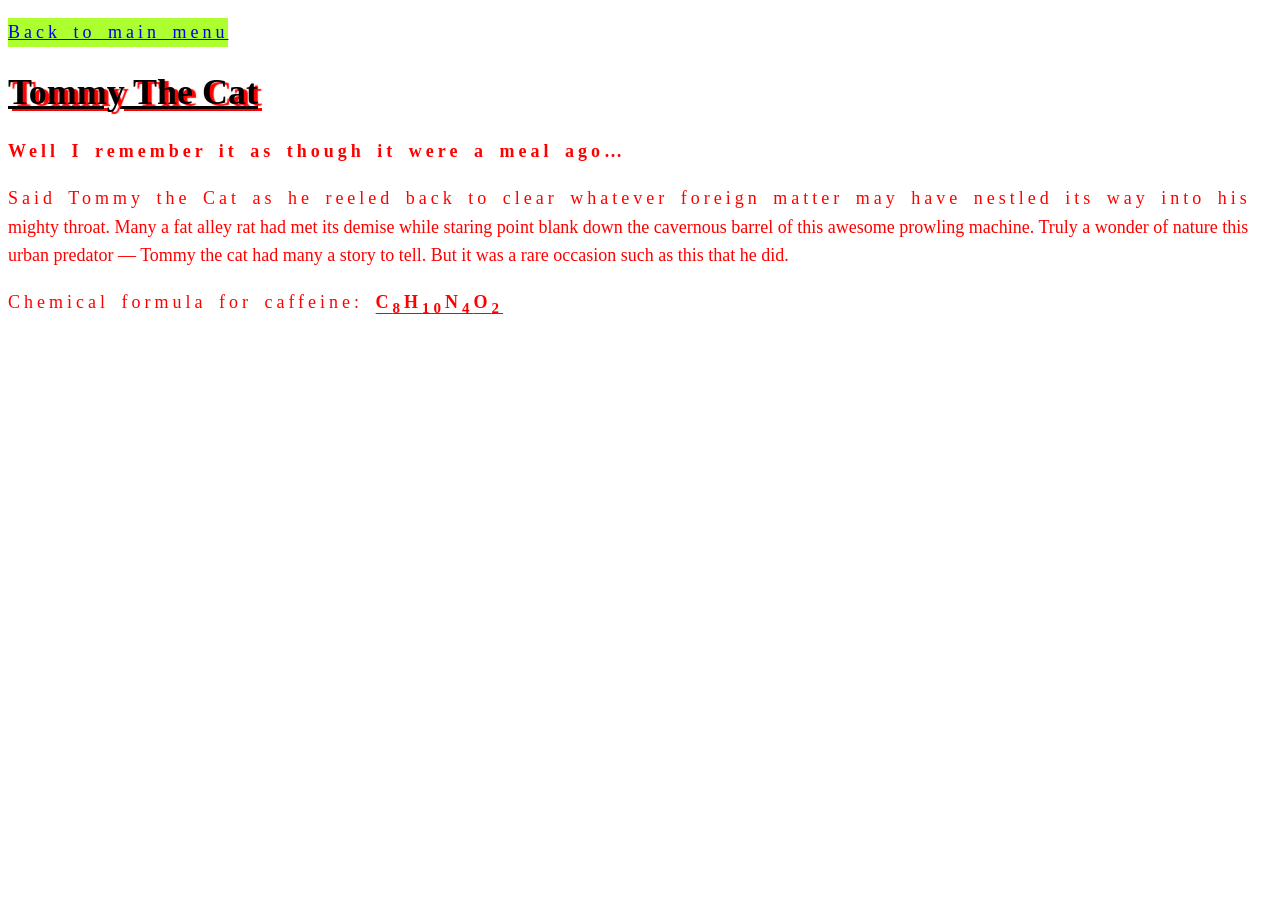
<file: test1.html>
<!doctype html>
<html lang="en">
  <head>
    <meta charset="utf-8" />
    <meta viewport="width=device-width" />
    <title>Change Title to suit project</title>
    <link href="./styles/styleT1.css" rel="stylesheet" type="text/css" />
    <script defer src=""></script>
  </head>

  <body>
    <p class="back"><a href="index.html">Back to main menu</a></p>
    <!--Put your code below here-->

    <h1>Tommy the cat</h1>

    <p>Well I remember it as though it were a meal ago…</p>

    <p>
      Said Tommy the Cat as he reeled back to clear whatever foreign matter may
      have nestled its way into his mighty throat. Many a fat alley rat had met
      its demise while staring point blank down the cavernous barrel of this
      awesome prowling machine. Truly a wonder of nature this urban predator —
      Tommy the cat had many a story to tell. But it was a rare occasion such as
      this that he did.
    </p>

    <p>
      Chemical formula for caffeine:
      <strong class="chemicals"
        >C<sub>8</sub>H<sub>10</sub>N<sub>4</sub>O<sub>2</sub></strong
      >
    </p>
  </body>
</html>
</file>
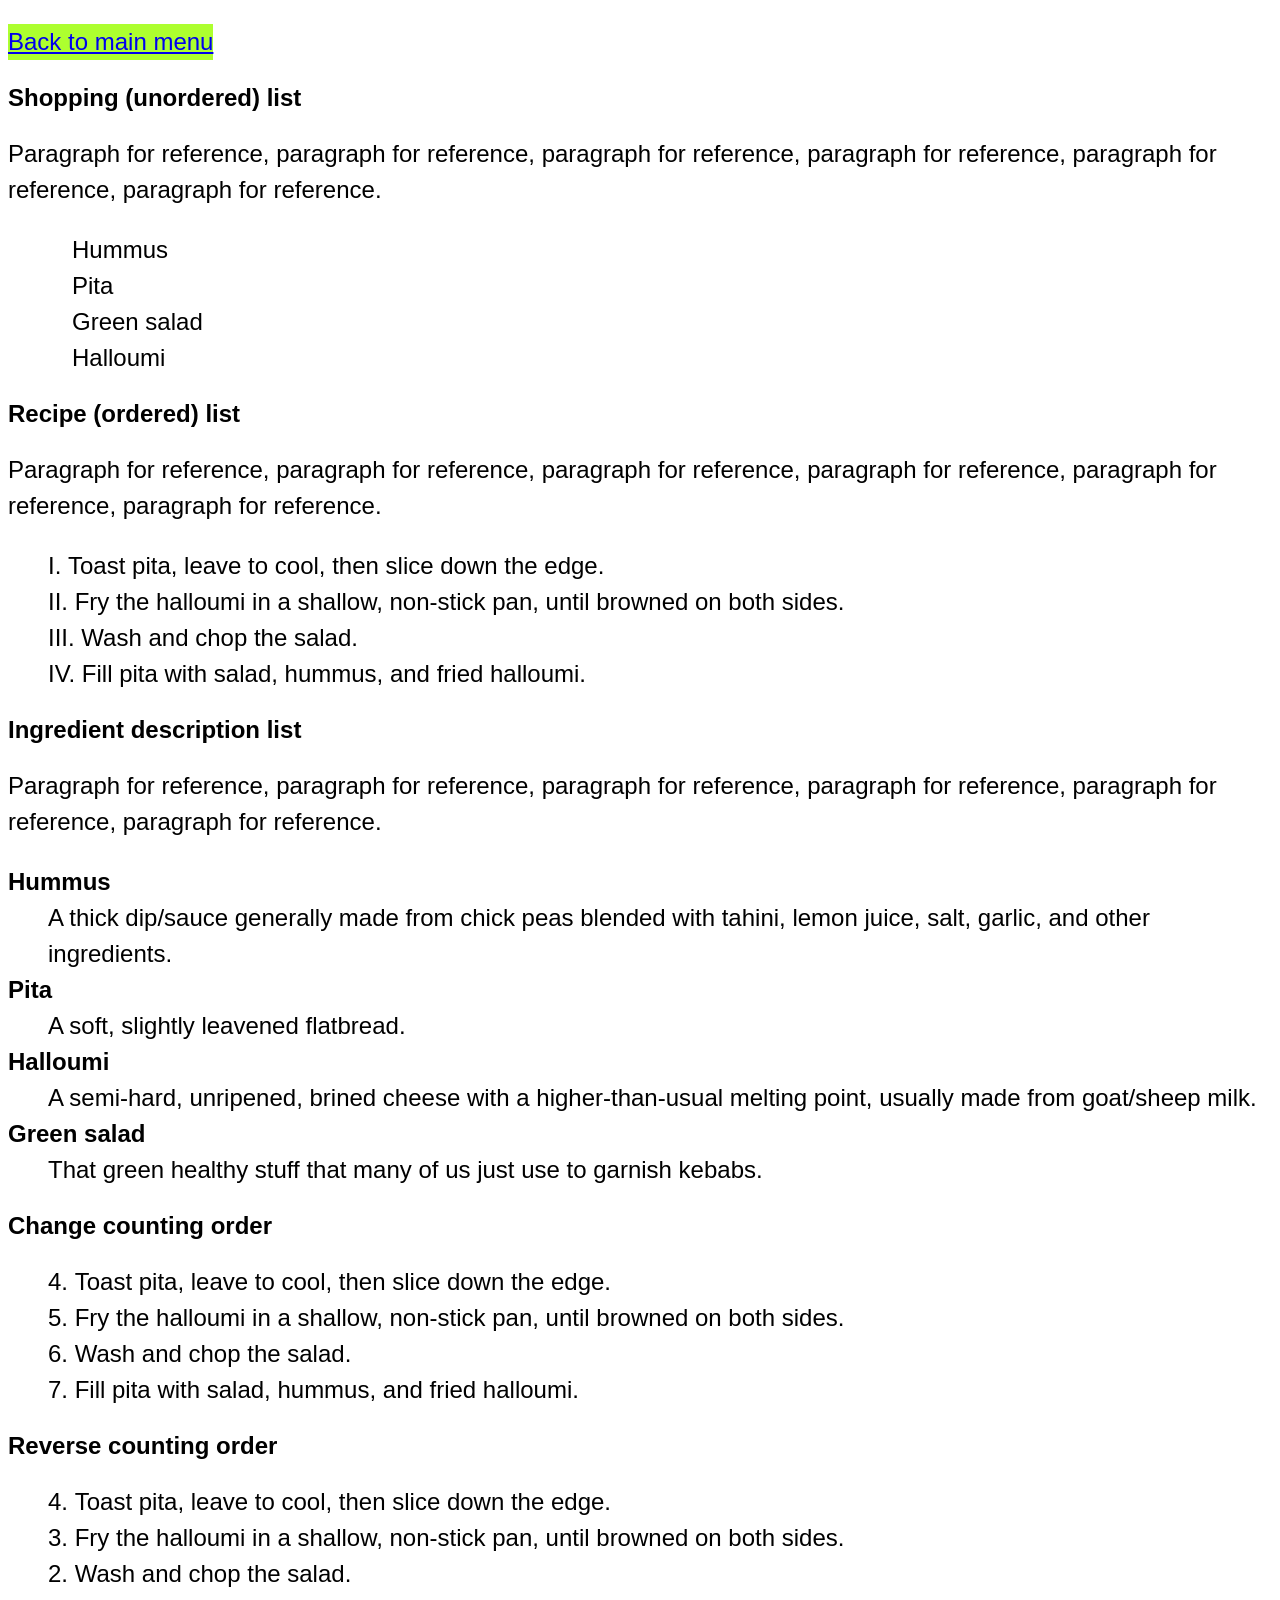
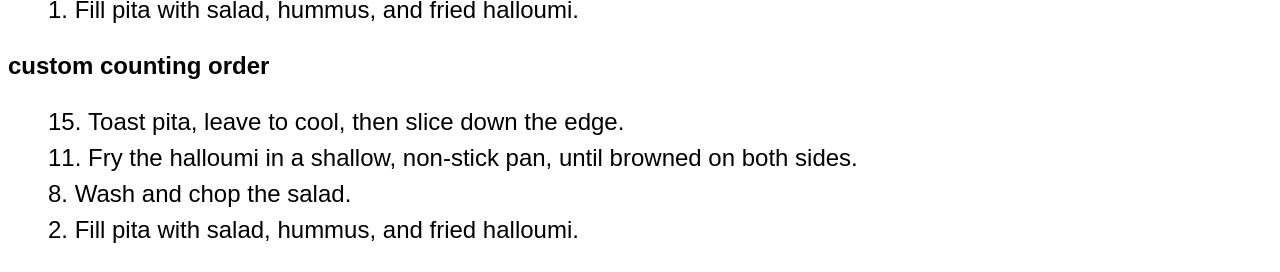
<file: test2.html>
<!doctype html>
<html lang="en">
  <head>
    <meta charset="utf-8" />
    <meta viewport="width=device-width" />
    <title>Change Title to suit project</title>
    <link href="./styles/styleT2.css" rel="stylesheet" type="text/css" />
    <script defer src=""></script>
  </head>

  <body>
    <p class="back"><a href="index.html">Back to main menu</a></p>
    <!--Put your code below here-->

    <h2>Shopping (unordered) list</h2>

    <p>
      Paragraph for reference, paragraph for reference, paragraph for reference,
      paragraph for reference, paragraph for reference, paragraph for reference.
    </p>

    <ul>
      <li>Hummus</li>
      <li>Pita</li>
      <li>Green salad</li>
      <li>Halloumi</li>
    </ul>

    <h2>Recipe (ordered) list</h2>

    <p>
      Paragraph for reference, paragraph for reference, paragraph for reference,
      paragraph for reference, paragraph for reference, paragraph for reference.
    </p>

    <ol>
      <li>Toast pita, leave to cool, then slice down the edge.</li>
      <li>
        Fry the halloumi in a shallow, non-stick pan, until browned on both
        sides.
      </li>
      <li>Wash and chop the salad.</li>
      <li>Fill pita with salad, hummus, and fried halloumi.</li>
    </ol>

    <h2>Ingredient description list</h2>

    <p>
      Paragraph for reference, paragraph for reference, paragraph for reference,
      paragraph for reference, paragraph for reference, paragraph for reference.
    </p>

    <dl>
      <dt>Hummus</dt>
      <dd>
        A thick dip/sauce generally made from chick peas blended with tahini,
        lemon juice, salt, garlic, and other ingredients.
      </dd>
      <dt>Pita</dt>
      <dd>A soft, slightly leavened flatbread.</dd>
      <dt>Halloumi</dt>
      <dd>
        A semi-hard, unripened, brined cheese with a higher-than-usual melting
        point, usually made from goat/sheep milk.
      </dd>
      <dt>Green salad</dt>
      <dd>
        That green healthy stuff that many of us just use to garnish kebabs.
      </dd>
    </dl>

    <h2>Change counting order</h2>
    <ol start="4" class="decimal-count">
      <li>Toast pita, leave to cool, then slice down the edge.</li>
      <li>
        Fry the halloumi in a shallow, non-stick pan, until browned on both
        sides.
      </li>
      <li>Wash and chop the salad.</li>
      <li>Fill pita with salad, hummus, and fried halloumi.</li>
    </ol>

    <h2>Reverse counting order</h2>
    <ol start="4" reversed class="decimal-count">
      <li>Toast pita, leave to cool, then slice down the edge.</li>
      <li>
        Fry the halloumi in a shallow, non-stick pan, until browned on both
        sides.
      </li>
      <li>Wash and chop the salad.</li>
      <li>Fill pita with salad, hummus, and fried halloumi.</li>
    </ol>

    <h2>custom counting order</h2>
    <ol class="decimal-count">
      <li value="15">Toast pita, leave to cool, then slice down the edge.</li>
      <li value="11">
        Fry the halloumi in a shallow, non-stick pan, until browned on both
        sides.
      </li>
      <li value="8">Wash and chop the salad.</li>
      <li value="2">Fill pita with salad, hummus, and fried halloumi.</li>
    </ol>
  </body>
</html>
</file>
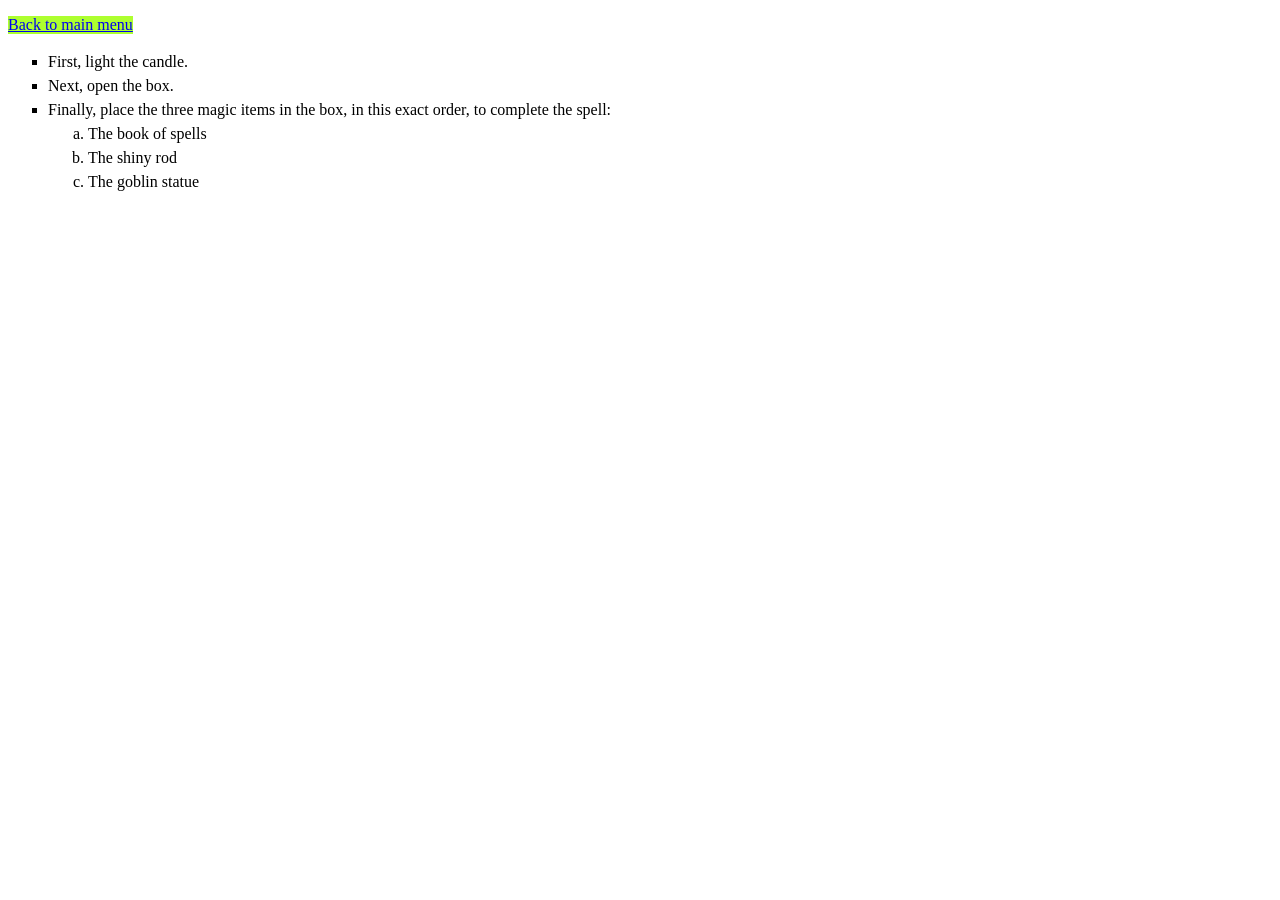
<file: test3.html>
<!doctype html>
<html lang="en">
  <head>
    <meta charset="utf-8" />
    <meta viewport="width=device-width" />
    <title>Change Title to suit project</title>
    <link href="./styles/styleT3.css" rel="stylesheet" type="text/css" />
    <script defer src=""></script>
  </head>

  <body>
    <p class="back"><a href="index.html">Back to main menu</a></p>
    <!--Put your code below here-->

    <ul>
      <li>First, light the candle.</li>
      <li>Next, open the box.</li>
      <li>
        Finally, place the three magic items in the box, in this exact order, to
        complete the spell:
        <ol>
          <li>The book of spells</li>
          <li>The shiny rod</li>
          <li>The goblin statue</li>
        </ol>
      </li>
    </ul>
  </body>
</html>
</file>
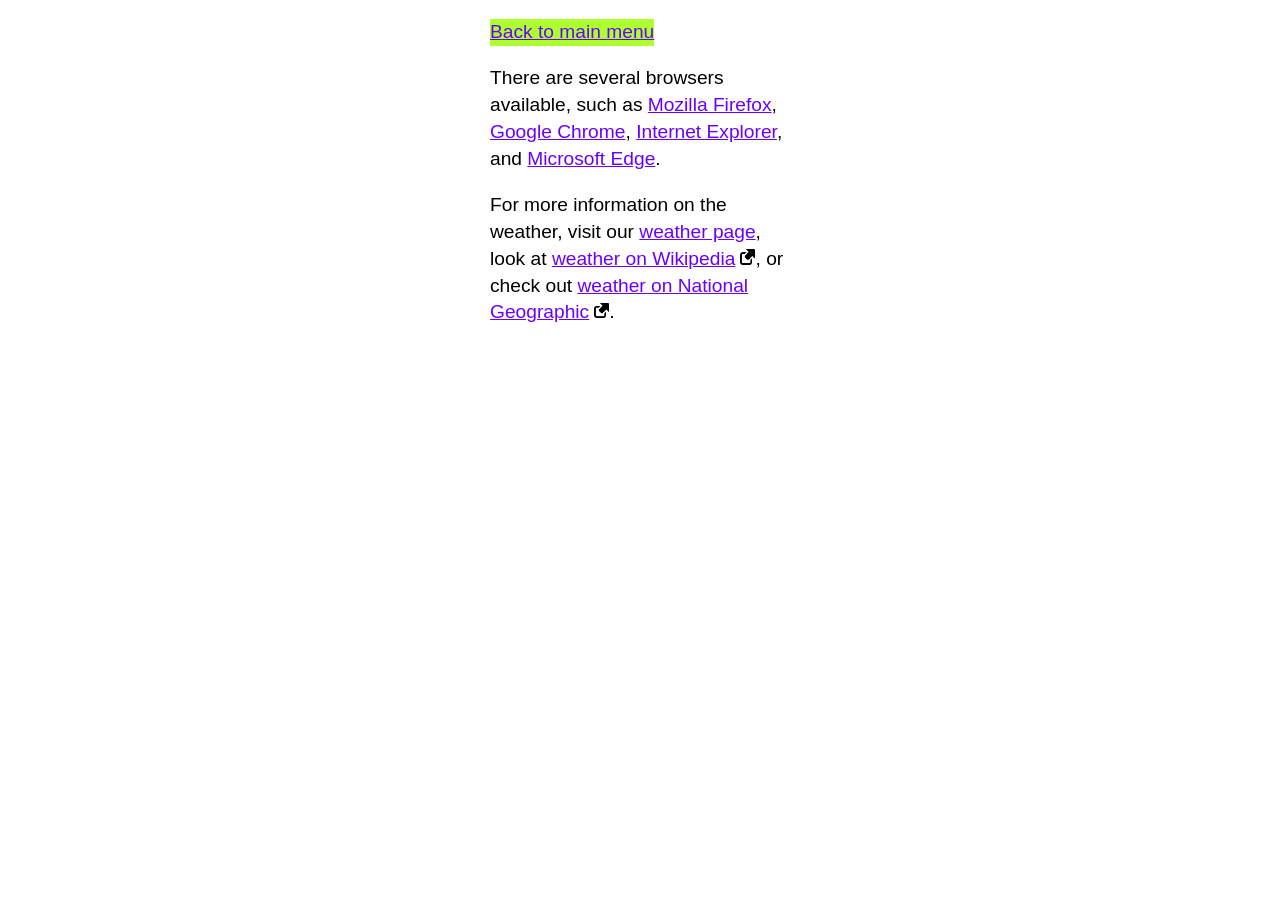
<file: test4.html>
<!doctype html>
<html lang="en">
  <head>
    <meta charset="utf-8" />
    <meta viewport="width=device-width" />
    <title>Background Attachment</title>
    <link href="./styles/styleT4.css" rel="stylesheet" type="text/css" />
    <script defer src=""></script>
  </head>

  <body>
    <p class="back"><a href="index.html">Back to main menu</a></p>
    <!--Put your code below here-->

    <p>
      There are several browsers available, such as
      <a href="#link1">Mozilla Firefox</a>, <a href="#Link2">Google Chrome</a>,
      <a href="#Link3">Internet Explorer</a>, and
      <a href="#Link4">Microsoft Edge</a>.
    </p>

    <p>
      For more information on the weather, visit our
      <a href="#link5">weather page</a>, look at
      <a href="https://en.wikipedia.org/">weather on Wikipedia</a>, or check out
      <a
        href="https://www.nationalgeographic.org/topics/resource-library-weather/"
      >
        weather on National Geographic</a
      >.
    </p>
  </body>
</html>
</file>
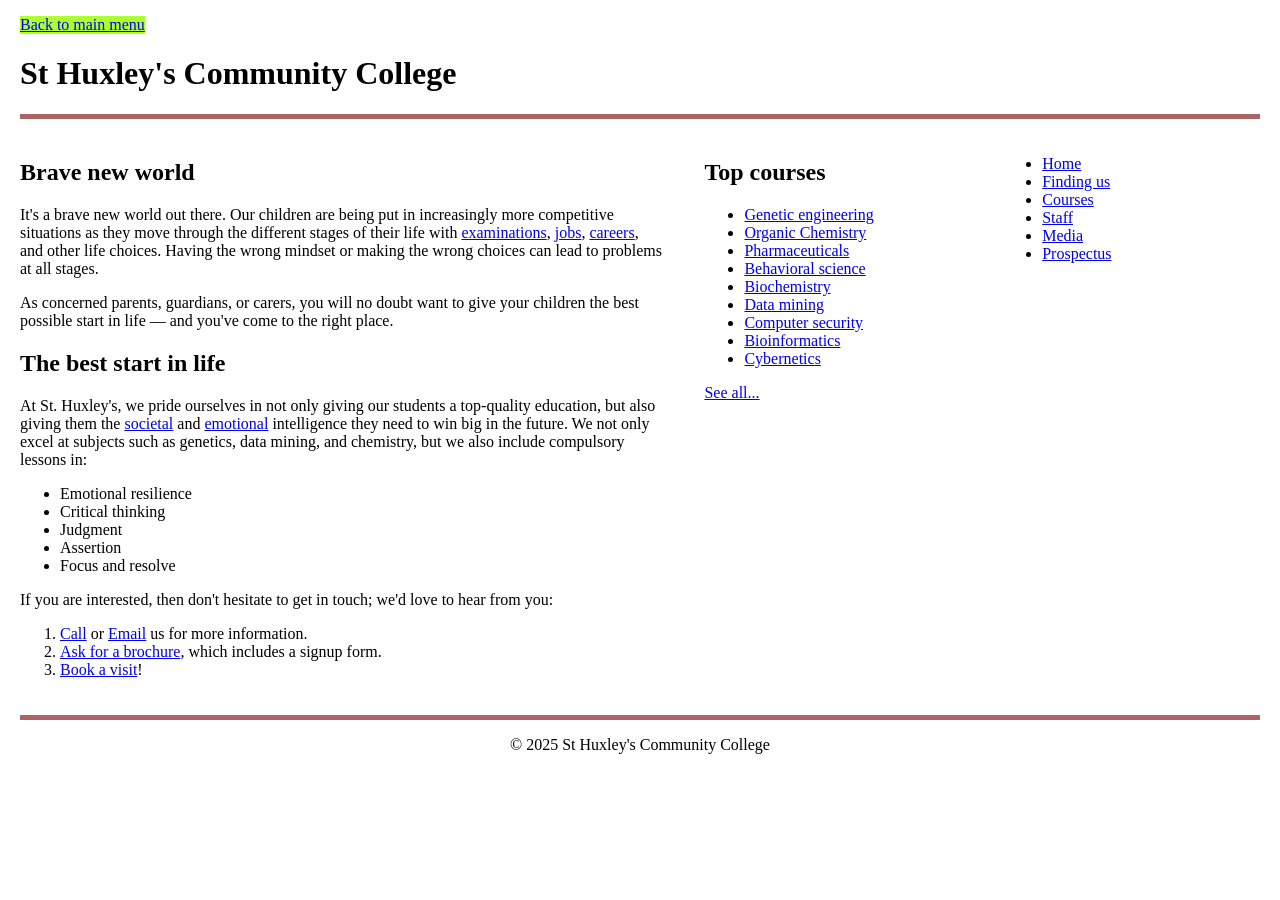
<file: test7.html>
<!doctype html>
<html lang="en">
  <head>
    <meta charset="utf-8" />
    <meta viewport="width=device-width" />
    <title>St Huxley's Community College</title>
    <link href="./styles/styleT7.css" rel="stylesheet" type="text/css" />
    <script defer src=""></script>
  </head>

  <body>
    <p class="back"><a href="index.html">Back to main menu</a></p>
    <!--Put your code below here-->

    <header>
      <h1>St Huxley's Community College</h1>
    </header>

    <main>
      <section>
        <h2>Brave new world</h2>

        <p>
          It's a brave new world out there. Our children are being put in
          increasingly more competitive situations as they move through the
          different stages of their life with
          <a href="https://en.wikipedia.org/wiki/Examination">examinations</a>,
          <a href="https://en.wikipedia.org/wiki/Jobs">jobs</a>,
          <a href="https://en.wikipedia.org/wiki/Career">careers</a>, and other
          life choices. Having the wrong mindset or making the wrong choices can
          lead to problems at all stages.
        </p>

        <p>
          As concerned parents, guardians, or carers, you will no doubt want to
          give your children the best possible start in life — and you've come
          to the right place.
        </p>

        <h2>The best start in life</h2>

        <p>
          At St. Huxley's, we pride ourselves in not only giving our students a
          top-quality education, but also giving them the
          <a href="https://en.wikipedia.org/wiki/Society">societal</a> and
          <a href="https://en.wikipedia.org/wiki/Emotion">emotional</a>
          intelligence they need to win big in the future. We not only excel at
          subjects such as genetics, data mining, and chemistry, but we also
          include compulsory lessons in:
        </p>

        <ul>
          <li>Emotional resilience</li>
          <li>Critical thinking</li>
          <li>Judgment</li>
          <li>Assertion</li>
          <li>Focus and resolve</li>
        </ul>

        <p>
          If you are interested, then don't hesitate to get in touch; we'd love
          to hear from you:
        </p>

        <ol>
          <li>
            <a href="#">Call</a> or <a href="#">Email</a> us for more
            information.
          </li>
          <li>
            <a href="#">Ask for a brochure</a>, which includes a signup form.
          </li>
          <li><a href="#">Book a visit</a>!</li>
        </ol>
      </section>

      <aside>
        <h2>Top courses</h2>

        <ul>
          <li><a href="#">Genetic engineering</a></li>
          <li><a href="#">Organic Chemistry</a></li>
          <li><a href="#">Pharmaceuticals</a></li>
          <li><a href="#">Behavioral science</a></li>
          <li><a href="#">Biochemistry</a></li>
          <li><a href="#">Data mining</a></li>
          <li><a href="#">Computer security</a></li>
          <li><a href="#">Bioinformatics</a></li>
          <li><a href="#">Cybernetics</a></li>
        </ul>

        <p><a href="#">See all...</a></p>
      </aside>

      <nav>
        <ul>
          <li><a href="#">Home</a></li>
          <li><a href="#">Finding us</a></li>
          <li><a href="#">Courses</a></li>
          <li><a href="#">Staff</a></li>
          <li><a href="#">Media</a></li>
          <li><a href="#">Prospectus</a></li>
        </ul>
      </nav>
    </main>

    <footer>
      <p>&copy; 2025 St Huxley's Community College</p>
    </footer>
  </body>
</html>
</file>
<file: styles/styleT1.css>
/*
link to go back
*/

.back a:hover,
.back a:focus {
  text-decoration: none;
  background-color: goldenrod;
}

.back {
  background-color: greenyellow;
  width: fit-content;
}

/* end of link to go back */

html {
  font-size: 18px;
}

p {
  color: red;
  font-family: "Helvetica", "Arial" sans-serif;
  line-height: 1.6
}

p::first-line {
  word-spacing: 4px;
  letter-spacing: 4px;

}

h1 {
  text-shadow: 4px 2px 1px red;
  text-decoration: underline;
  text-transform: capitalize;

}

h1+p {
  font-weight: bold;
}

.chemicals {
  text-decoration: underline;
  text-underline-position: under;
}
</file>
<file: styles/styleT2.css>
/*
link to go back
*/

.back a:hover,
.back a:focus {
  text-decoration: none;
  background-color: goldenrod;
}

.back {
  background-color: greenyellow;
  width: fit-content;
}

/* end of link to go back */

html {
  font-family: "Helvetica", "Arial", sans-serif;
  font-size: 16px;
}

ul,
ol,
dl,
p {
  font-size: 1.5rem;
}

li,
p {
  line-height: 1.5
}

dd,
dt {
  line-height: 1.5;
}

dt {
  font-weight: bold;
}

ol {
  list-style-type: upper-roman;
  list-style-position: inside;
}

ul {
  padding-left: 2rem;
  list-style-type: none;
}

ul li {
  padding-left: 2rem;
  background-image: url("https://mdn.github.io/shared-assets/images/examples/star-shape.png");
  background-position: 0 0;
  background-size: 1.6rem 1.6rem;
  background-repeat: no-repeat;
}

.decimal-count {
  list-style-type: decimal;
}
</file>
<file: styles/styleT3.css>
/*
link to go back
*/

.back a:hover,
.back a:focus {
  text-decoration: none;
  background-color: goldenrod;
}

.back {
  background-color: greenyellow;
  width: fit-content;
}

/* end of link to go back */

ul {
  list-style-type: square;
}

li {
  line-height: 1.5;
}

ol {
  list-style-type: lower-alpha;
}
</file>
<file: styles/styleT4.css>
/*
link to go back
*/

.back a:hover,
.back a:focus {
  text-decoration: none;
  background-color: goldenrod;
}

.back {
  background-color: greenyellow;
  width: fit-content;
}

/* end of link to go back */

body {
  width: 300px;
  margin: 0 auto;
  font-size: 1.2rem;
  font-family: sans-serif;
}

p {
  line-height: 1.4;
}

a {
  outline-color: transparent;
}

a:link {
  color: #6900ff;
}

a:visited {
  color: #a5c300;
}

a:focus {
  text-decoration: none;
  background: #bae498;
}

a:hover {
  text-decoration: none;
  background: #cdfeaa;
}

a:active {
  background: #6900ff;
  color: #cdfeaa;
}

a[href^="http"]::after {
  content: "";
  display: inline-block;
  width: 0.8em;
  height: 0.8em;
  margin-left: 0.25em;

  background-size: 100%;
  background-image: url("../assets/external-link-52.png");
}
</file>
<file: styles/styleT7.css>
/*
link to go back
*/

.back a:hover,
.back a:focus {
  text-decoration: none;
  background-color: goldenrod;
}

.back {
  background-color: greenyellow;
  width: fit-content;
}

/* end of link to go back */

/* General setup */

* {
  box-sizing: border-box;
}

body {
  margin: 0 auto;
  padding: 0 20px;
  min-width: 980px;
  max-width: 1400px;
}

/* Layout */

main {
  display: grid;
  grid-template-columns: 5fr 2fr 2fr;
  gap: 40px;
  padding: 20px 0;
}

/* header and footer */

header {
  border-bottom: 5px solid #aa6666;
}

footer {
  border-top: 5px solid #aa6666;
}

footer p {
  text-align: center;
}
</file>
